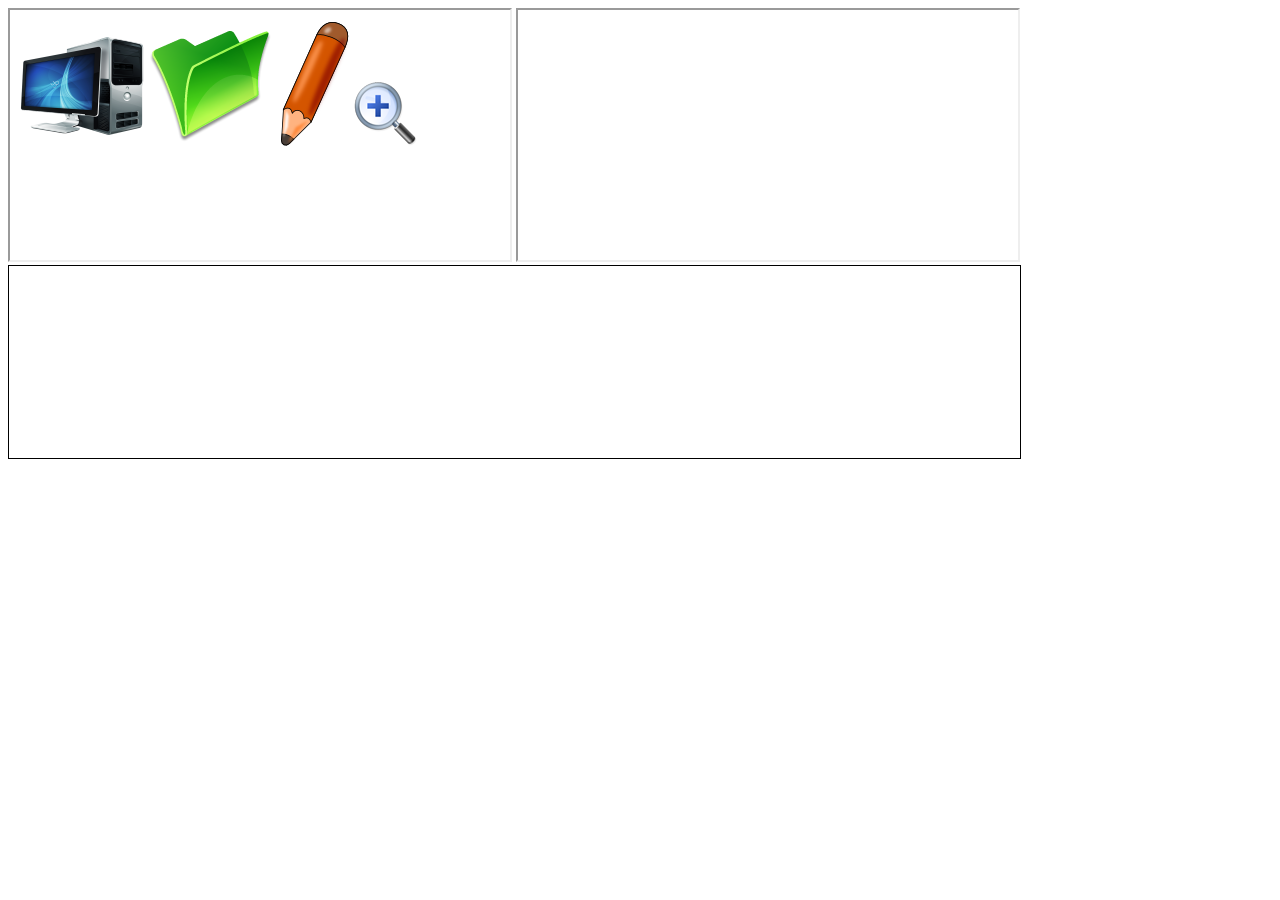
<file: DragAndDrop/index.html>
<!DOCTYPE html>
<html>
<head>
<meta http-equiv="Content-Type" content="text/html; charset=iso-8859-1">
<title>Drag And Drop Across Documents</title>

<link rel="stylesheet" type="text/css" href="css/drag&drop.css" />

</head>
<body>

	<iframe id="draggSourceFrame" name="draggSourceFrame" src="html/draggSourceFrame.html"></iframe>

	<iframe id="dropTargetFrame" src="html/dropTargetFrame.html"></iframe>

	<div id="consoleLog"></div>
</body>

</html>
</file>
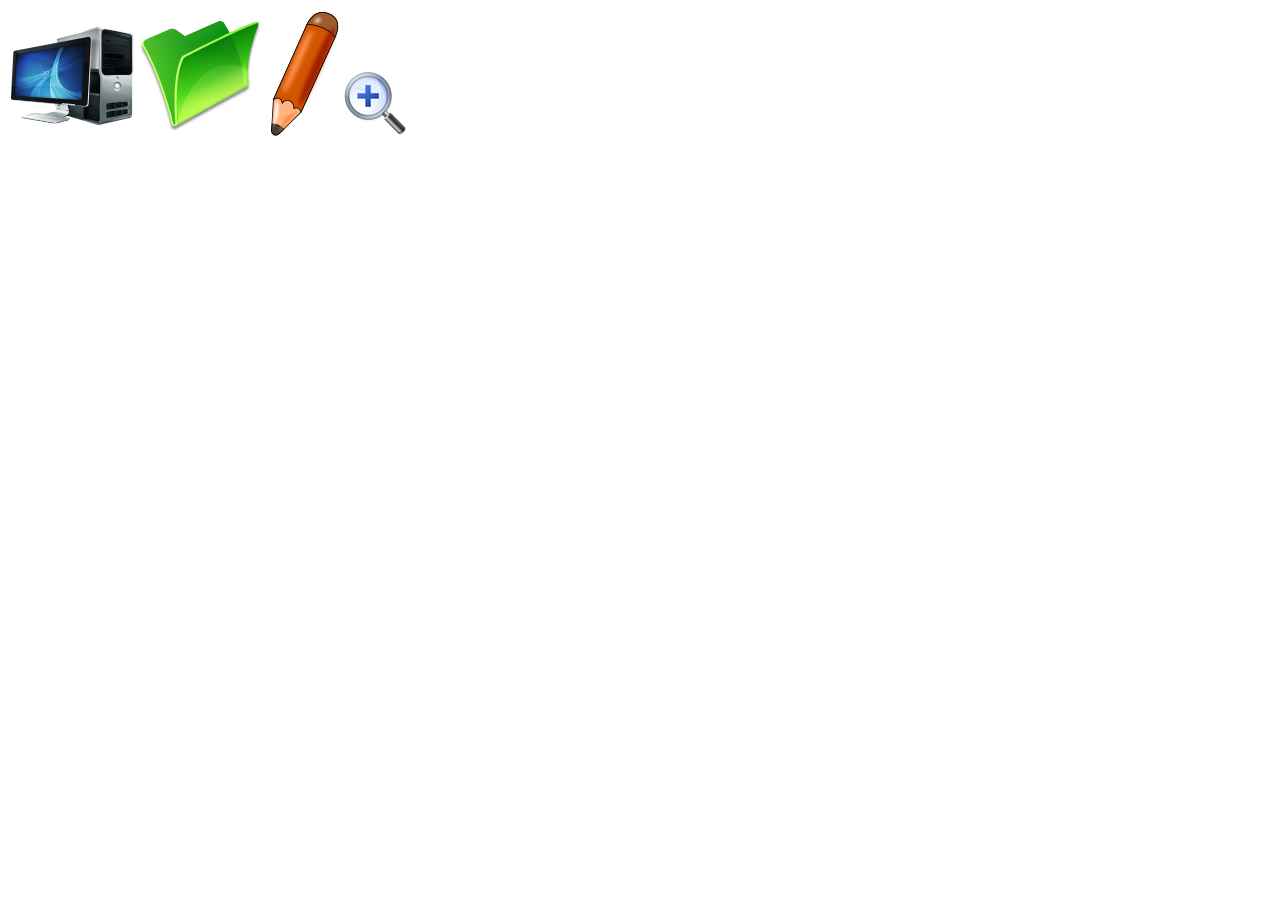
<file: DragAndDrop/html/draggSourceFrame.html>
<!DOCTYPE html>
<html>
	<head>	
		<script type="text/javascript" src="../scripts/lib/jquery-1.9.1.min.js"></script>
		<script type="text/javascript" src="../scripts/drag&drop.js"></script>
		
		<link rel="stylesheet" type="text/css" media="screen" href="../css/drag&drop.css" />
		
	</head>
	<body>
		<img id="compImg" draggable="true" src="../images/computer.png"/>
		<img id="foldImg" draggable="true" src="../images/folder.png"/>
		<img id="penImg" draggable="true" src="../images/pencil.png"/>
		<img id="zoomImg" draggable="true" src="../images/zoom.png"/>
		
	</body>
</html>
</file>
<file: DragAndDrop/css/drag&drop.css>
body {
	font-family: "Arial", "Helvetica", sans-serif;
	font-size: 0.8em;
}

#dropTarget {
	font-size: 20px;
	background: white;
	padding: 1em;
	display: block;
    color: #000099;
    position: relative;
    font-family: "Times New Roman", serif;
    height: 190px;
    width: 410px;
}

code {
	font-size: 1.3em;
}

img {
	border: none;
}

.selected{
	border: 2px solid blue;
}

.caption {
	text-align: center;
	margin-top: 0.3em;
}

#consoleLog {
	display: block;
	overflow: scroll;
	width: 79em;
	height: 15em;
	border: solid 1px black;
	margin-bottom: 2em;
}

iframe {
	height: 250px;
	width: 500px;
}
</file>
